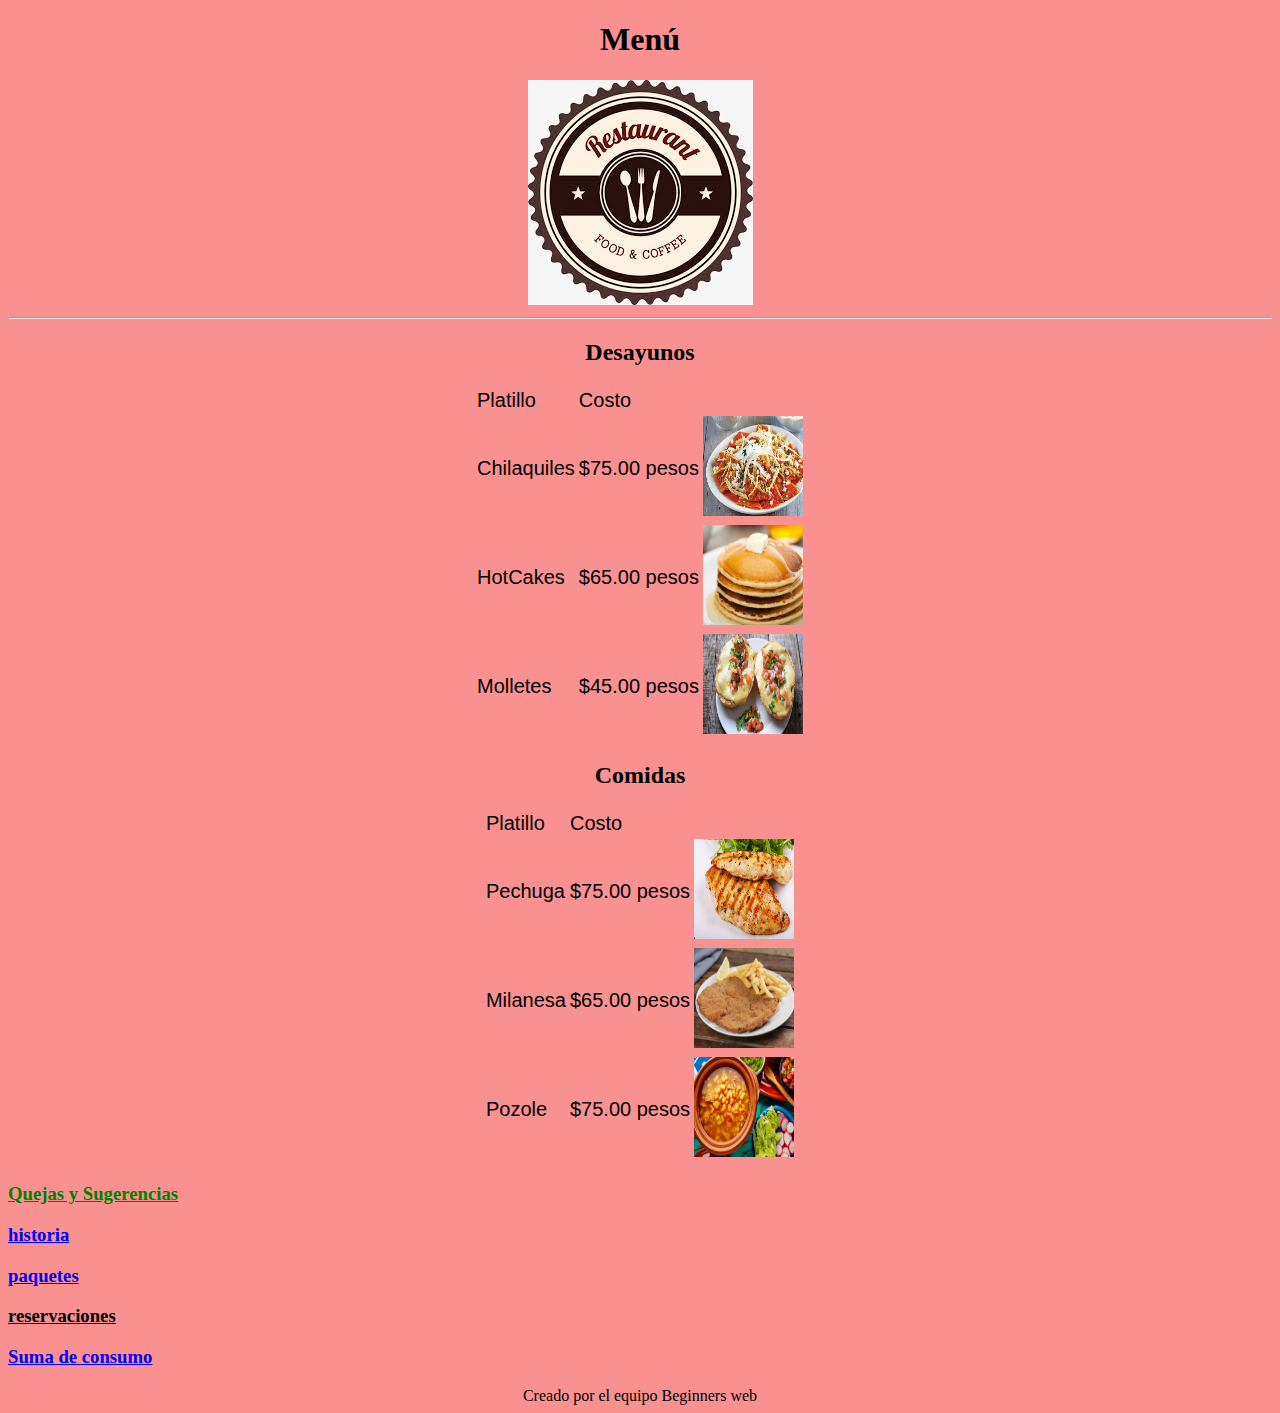
<file: index.html>
<!DOCTYPE html>
<html lang="en" dir="ltr">
  <head>
    <meta charset="utf-8">
    <title>Restaurante</title>
    <link rel="stylesheet" href="css/master.css">
  </head>
  <body>
    <center><h1>Menú</h1>
   <img src="img/logo.jpeg" alt=""></center>
    <hr>
    <center><b><h2>Desayunos</h2></b>
      <table class="clase">
        <tr>
          <td>Platillo</td>
          <td>Costo</td>
          <td></td>
        </tr>
        <tr>
          <td>Chilaquiles</td>
          <td>$75.00 pesos</td>
          <td><img src="img/chilaquiles.jpeg" alt="" style="width:100px;height:100px;"></td>
        </tr>
        <tr>
          <td>HotCakes</td>
          <td>$65.00 pesos</td>
          <td><img src="img/hotcakes.jpg" alt="" style="width:100px;height:100px;"></td>
        </tr>
        <tr>
          <td>Molletes</td>
          <td>$45.00 pesos</td>
          <td><img src="img/molletes.jpg" alt="" style="width:100px;height:100px;"></td>
        </tr>
      </table>
      <b><h2>Comidas</h2></b>
      <table class="otraClase">
        <tr>
          <td>Platillo</td>
          <td>Costo</td>
          <td></td>
        </tr>
        <tr>
          <td>Pechuga</td>
          <td>$75.00 pesos</td>
          <td><img src="img/pechuga.jpg" alt="" style="width:100px;height:100px;"></td>
        </tr>
        <tr>
          <td>Milanesa</td>
          <td>$65.00 pesos</td>
          <td><img src="img/milanesa.jpg" alt="" style="width:100px;height:100px;"></td>
        </tr>
        <tr>
          <td>Pozole</td>
          <td>$75.00 pesos</td>
          <td><img src="img/pozole.jpg" alt="" style="width:100px;height:100px;"></td>
        </tr>
      </table></center>
    <a id="idColores" href="quejas.html"><h3>Quejas y Sugerencias</h3></a>
    <a id="idColoresDos" href="historia.html"><h3>historia</h3></a>
<a href="paquetes.html"><h3>paquetes</h3></a>
<a id="idreservaciones" href="reservaciones.html"><h3>reservaciones</h3></a>
<a id="suma" href="suma.html"><h3>Suma de consumo</h3></a>
<footer>Creado por el equipo Beginners web</footer>
  </body>
</html>
</file>
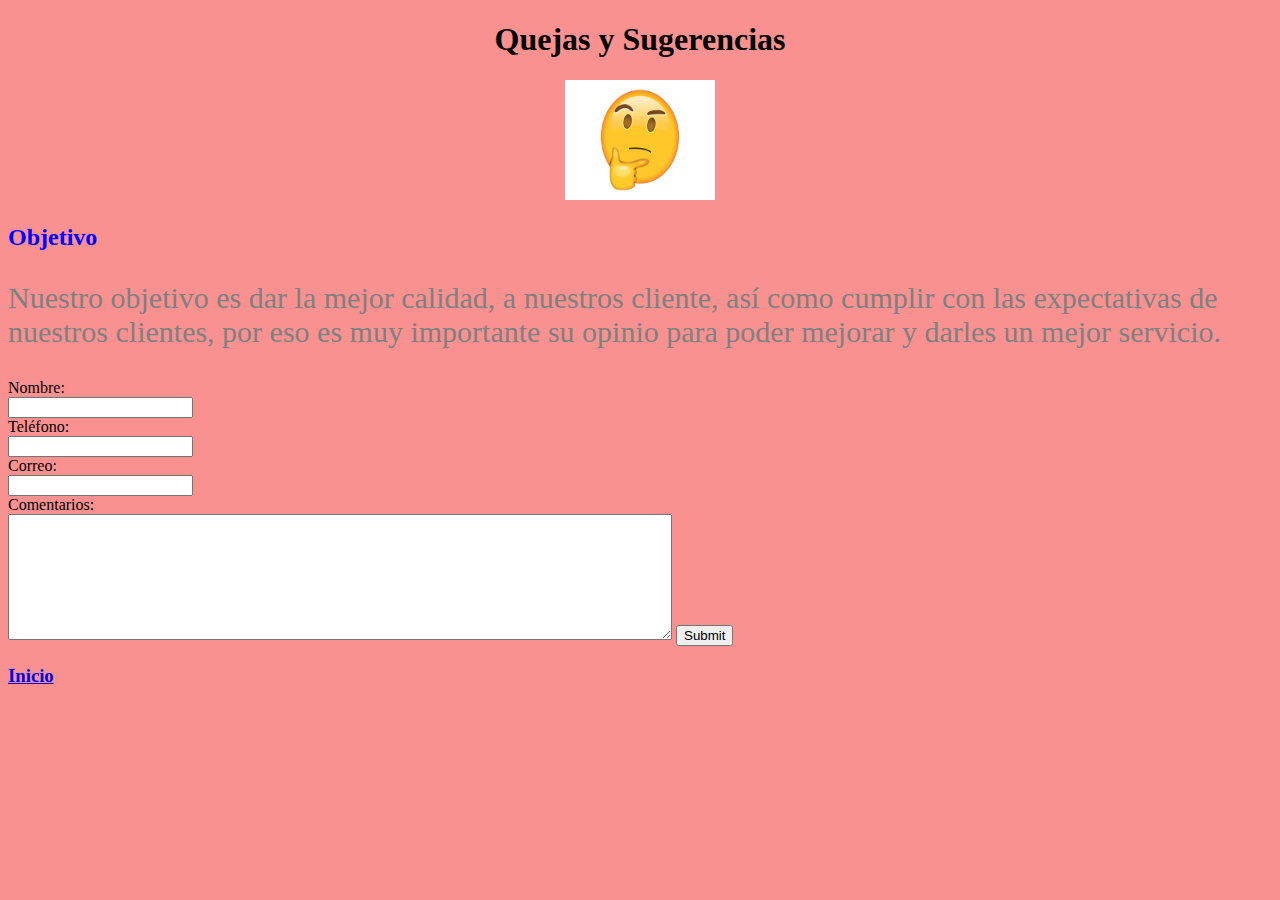
<file: quejas.html>
<!DOCTYPE html>
<html lang="en" dir="ltr">
  <head>
    <meta charset="utf-8">
    <title>Restaurante</title>
    <link rel="stylesheet" href="css/master.css">
  </head>
  <body>
    <center><h1>Quejas y Sugerencias</h1></center>
    <center><img src="img/emoji.jpg" alt="" style="width:150px;height:120px;"></center>
    <h2 id="idHDos">Objetivo</h2>
    <p id="idTexto">Nuestro objetivo es dar la mejor calidad, a nuestros cliente,
    así como cumplir con las expectativas de nuestros clientes, por eso es muy importante
    su opinio para poder mejorar y darles un mejor servicio.</p>
    <form action="mailto:robertosaldanaga@outlook.com" method="post" enctype="text/plain">
      <label>Nombre: </label><br>
      <input type="text"><br>
      <label>Teléfono: </label><br>
      <input type="number"><br>
      <label>Correo: </label><br>
      <input type="email"><br>
      <label>Comentarios: </label><br>
      <textarea name="name" rows="8" cols="80"></textarea>
      <input type="submit" name="">
    </form>
    <a href="index.html"><h3>Inicio</h3></a>

  </body>
</html>
</file>
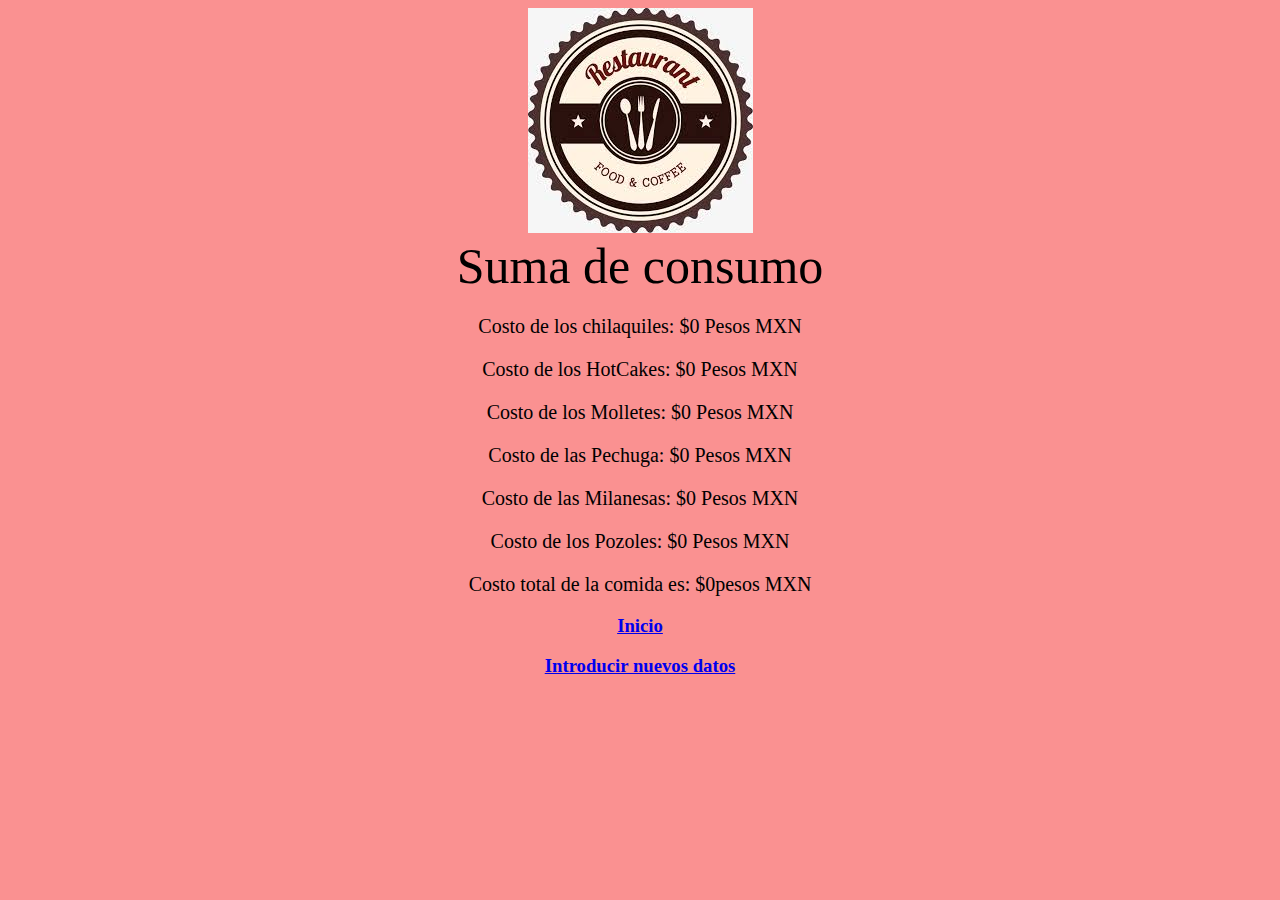
<file: suma.html>
<!DOCTYPE html>
<html lang="es">
<head>
<meta charset="iso-8859-1, utf8">
<title>Suma de lo que sepiensa consumir</title>
<link rel="stylesheet" href="css/master.css">
<center><img src="img/logo.jpeg" alt=""></center>
</head>
<body>
    <div class="titulos">Suma de consumo</div>
    <div class="consumo">
<script src="js/suma.js"></script>
</div>
</p>
</p>
<center><a href="index.html"><h3>Inicio</h3></a>
<a href="suma.html"><h3>Introducir nuevos datos</h3></a></center>
</body>
</html>
</file>
<file: css/master.css>
/*index.html*/

body{
  background-color: #fa9191;
}

h2{
  font-family: cursive;
}

.clase{
  font-size: 20px;
  font-family: sans-serif;
}

.otraClase{
  font-size: 20px;
  font-family: sans-serif;
}

#idColores{
  color: green;
}

#idColoresDos{
  color: blue;
}

#idreservaciones{
  color: black;
}

footer{
  text-align: center;
}
/*quejas.html*/

#idHDos{
  font-family: serif;
  color: blue;
}

#idTexto{
  color: gray;
  font-family: fantasy;
  font-size: 30px;
}
/*historia*/
#idhistoria{
  font-size: 40px;
  font-family: fantasy;
}

/*resercvaciones html*/
.reservaciones{
  font-size: 20px;
  font-family: Elephant;
  text-align: center;
}

/*suma de consumo*/
.consumo{
  font-size: 20px;
  font-family: Elephant;
  text-align: center;

}

.titulos{
  font-size: 50px;
  font-family: fantasy;
  text-align: center;
}
</file>
